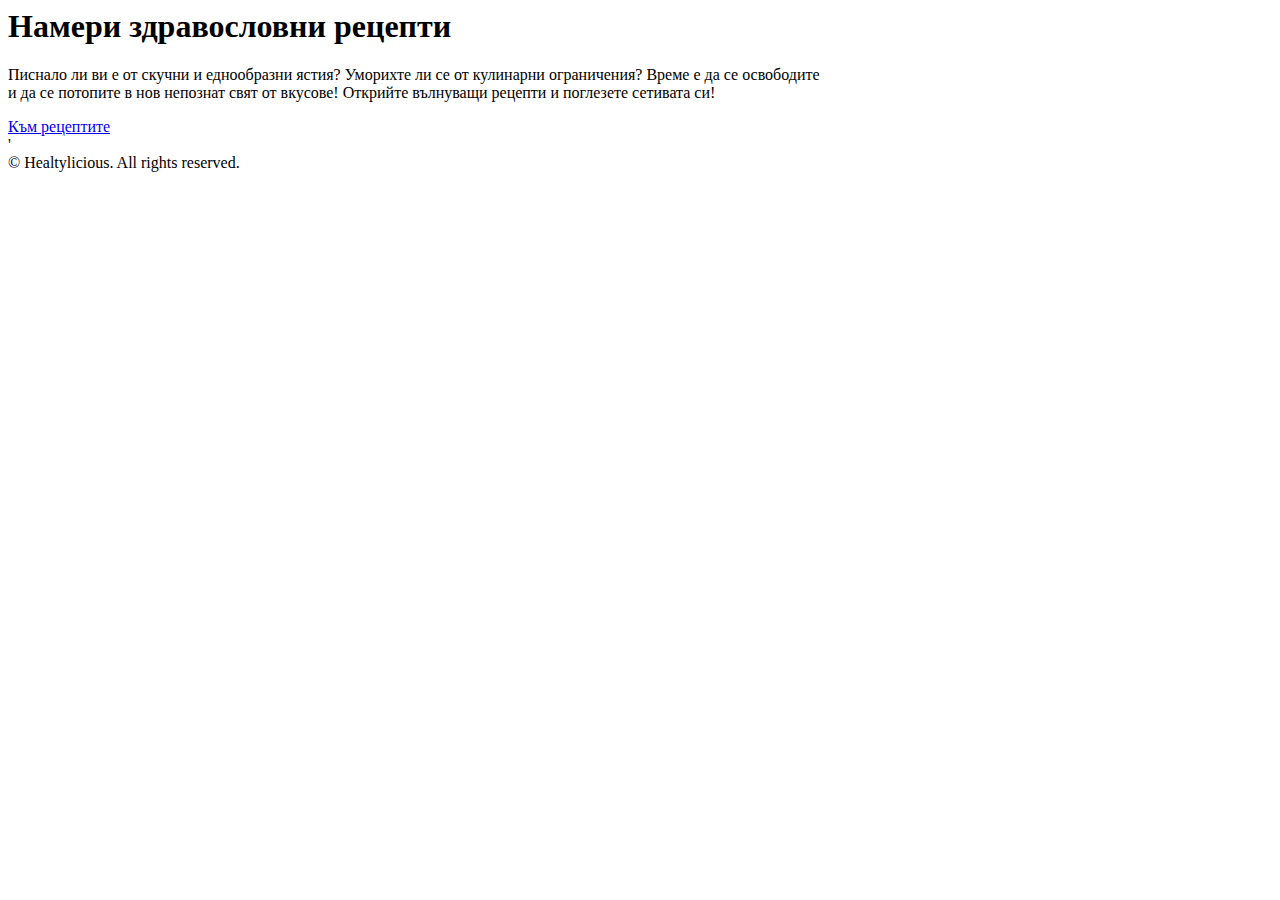
<file: src/main/resources/templates/index.html>
<html lang="en" xmlns:th="http://www.thymeleaf.org">
<!--head-->
<th:block th:include="~{/fragments/head}"></th:block>

<body>
<div class="wrapper">
    <!-- Navigation -->
    <header th:replace="~{/fragments/navigation}"></header>

    <!-- Top Container -->
    <section>
        <div class="showcase">
            <!--            <h1>Find healthy recipes</h1>-->
            <h1>Намери здравословни рецепти</h1>
            <!--            <p>Tired of bland and uninspiring meals? Fed up with culinary restrictions? It's time to break free and savor the delightful world of flavors! Discover exciting recipes and treat your taste buds like never before!</p>-->
            <p>Писнало ли ви е от скучни и еднообразни ястия? Уморихте ли се от кулинарни ограничения? Време е да се освободите<br>
                и да се потопите в нов непознат свят от вкусове! Открийте вълнуващи рецепти и поглезете сетивата си!</p>
            <a href="/recipes" class="btn">Към рецептите</a>
        </div>

        <!--        <div class="top-box top-box-a">-->
        <!--            <h4>Времето в София</h4>-->
        <!--            <h4><span id="box-a-temp">15</span><span>&#8451;</span></h4>-->
        <!--            <img id="box-a-img" src="/images/sun.png" height="150px" alt="">-->
        <!--        </div>-->

        <!--        <div class="top-box top-box-b">-->
        <!--            <h4>Времето в Созопол</h4>-->
        <!--            <h4><span id="box-b-temp">27</span><span>&#8451;</span></h4>-->
        <!--            <img id="box-b-img" src="/images/cloudy.png" height="150px" alt="">-->
        <!--        </div>-->
    </section>

    <!-- Boxes Section -->
    <!--    <section class="boxes">-->
    <!--        <a th:href="@{/routes/byType/pedestrian}" class="main-btn">-->
    <!--            <div class="box">-->
    <!--                <img src="/images/pedestrian.png" height="150px" alt="">-->
    <!--                <h3>Pedestrian</h3>-->
    <!--                <p>Is this your Leg day?</p>-->
    <!--            </div>-->
    <!--        </a>-->

    <!--        <a th:href="@{/routes/byType/bicycle}" class="main-btn">-->
    <!--            <div class="box">-->
    <!--                <img src="/images/bicycle.png" height="150px" alt="">-->
    <!--                <h3>Bicycle</h3>-->
    <!--                <p>When you want to be one with nature!</p>-->
    <!--            </div>-->
    <!--        </a>-->

    <!--        <a th:href="@{/routes/byType/motorcycle}" class="main-btn">-->
    <!--            <div class="box">-->
    <!--                <img src="/images/motorcycle.png" height="150px" alt="">-->
    <!--                <h3>Motorcycle</h3>-->
    <!--                <p>When you want the wind to blow on your face!</p>-->
    <!--            </div>-->
    <!--        </a>-->

    <!--        <a th:href="@{/routes/byType/car}" class="main-btn">-->
    <!--            <div class="box">-->
    <!--                <img src="/images/car.png" height="150px" alt="">-->
    <!--                <h3>Car</h3>-->
    <!--                <p>Going on a trip with friends?</p>-->
    <!--            </div>-->
    <!--        </a>-->
    <!--    </section>-->

    <!-- Info Section -->
    <!--    <section class="road">-->
    <!--        <img th:src="${mostCommented.imageUrl}" alt="">-->
    <!--        <div>-->
    <!--            <h2>The most commented route</h2>-->
    <!--            <span th:text="${mostCommented.name}"></span>-->
    <!--            <p>Read more about the most commented route and do not miss the-->
    <!--                chance to visit it and give your opinion to help other users.</p>-->
    <!--            <a th:href="@{/routes/{id}(id=*{mostCommented.id})}" class="btn">Learn More</a>-->

    <!--        </div>-->
    <!--    </section>-->

    <!-- Portfolio -->
    <!--    <section class="gallery">-->
    <!--        <img src="http://res.cloudinary.com/ch-cloud/image/upload/v1630583467/koncyanx4gqwzt9vxgx4.jpg" width="200px"-->
    <!--             height="200px" alt="">-->
    <!--        <img src="http://res.cloudinary.com/ch-cloud/image/upload/v1630582448/oowojgn4lagybkvv20jb.jpg" width="200px"-->
    <!--             height="200px" alt="">-->
    <!--    </section>-->

    <!--    <script th:src="@{/js/weather.js}"></script>-->
</div>
<!-- Wrapper Ends -->'

<footer class="footer bg-blur rounded">
    <div class="container-fluid text-center">
        <div class="h5 text-white">
            &copy; Healtylicious. All rights reserved.
        </div>
    </div>
</footer>
</body>

</html>
</file>
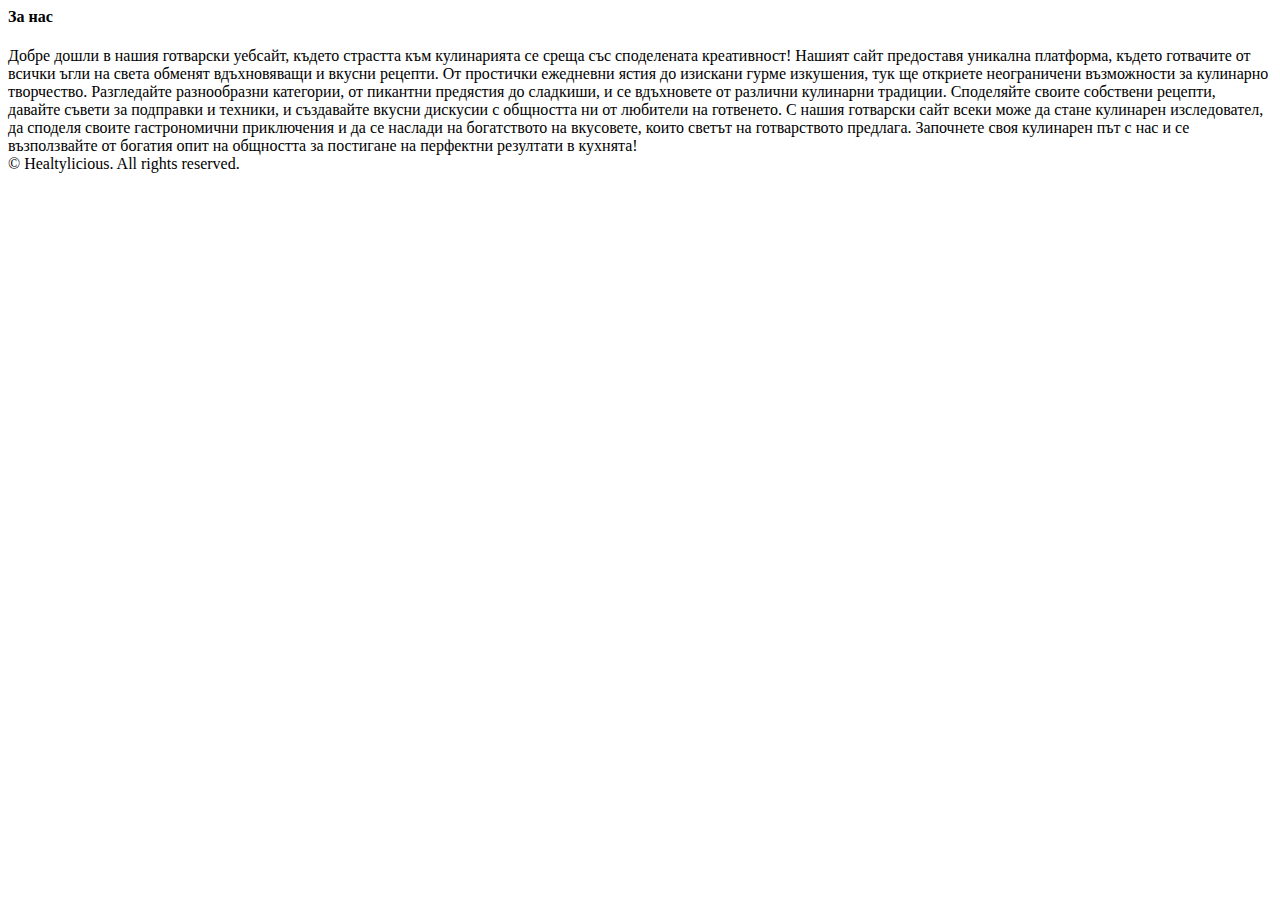
<file: src/main/resources/templates/about.html>
<html lang="en"
      xmlns:th="http://www.thymeleaf.org">

<head th:replace="~{/fragments/head}">
</head>
<body>
<div class="wrapper">
    <!-- Navigation -->
    <header th:replace="~{/fragments/navigation}">
    </header>

    <div class="info">
        <div></div>
        <div>
            <h4>За нас</h4>
            Добре дошли в нашия готварски уебсайт, където страстта към кулинарията се среща със споделената креативност!
            Нашият сайт предоставя уникална платформа, където готвачите от всички ъгли на света обменят вдъхновяващи и вкусни рецепти.
            От простички ежедневни ястия до изискани гурме изкушения, тук ще откриете неограничени възможности за кулинарно творчество.
            Разгледайте разнообразни категории, от пикантни предястия до сладкиши, и се вдъхновете от различни кулинарни традиции.
            Споделяйте своите собствени рецепти, давайте съвети за подправки и техники, и създавайте вкусни дискусии с общността ни от любители на готвенето.
            С нашия готварски сайт всеки може да стане кулинарен изследовател, да споделя своите гастрономични приключения и да се наслади на богатството на вкусовете, които светът на готварството предлага.
            Започнете своя кулинарен път с нас и се възползвайте от богатия опит на общността за постигане на перфектни резултати в кухнята!
        </div>
        <div></div>
    </div>

</div>
<!-- Wrapper Ends -->
</body>
<footer class="footer bg-blur rounded">
    <div class="container-fluid text-center">
        <div class="h5 text-white">
            &copy; Healtylicious. All rights reserved.
        </div>
    </div>
</footer>
</html>
</file>
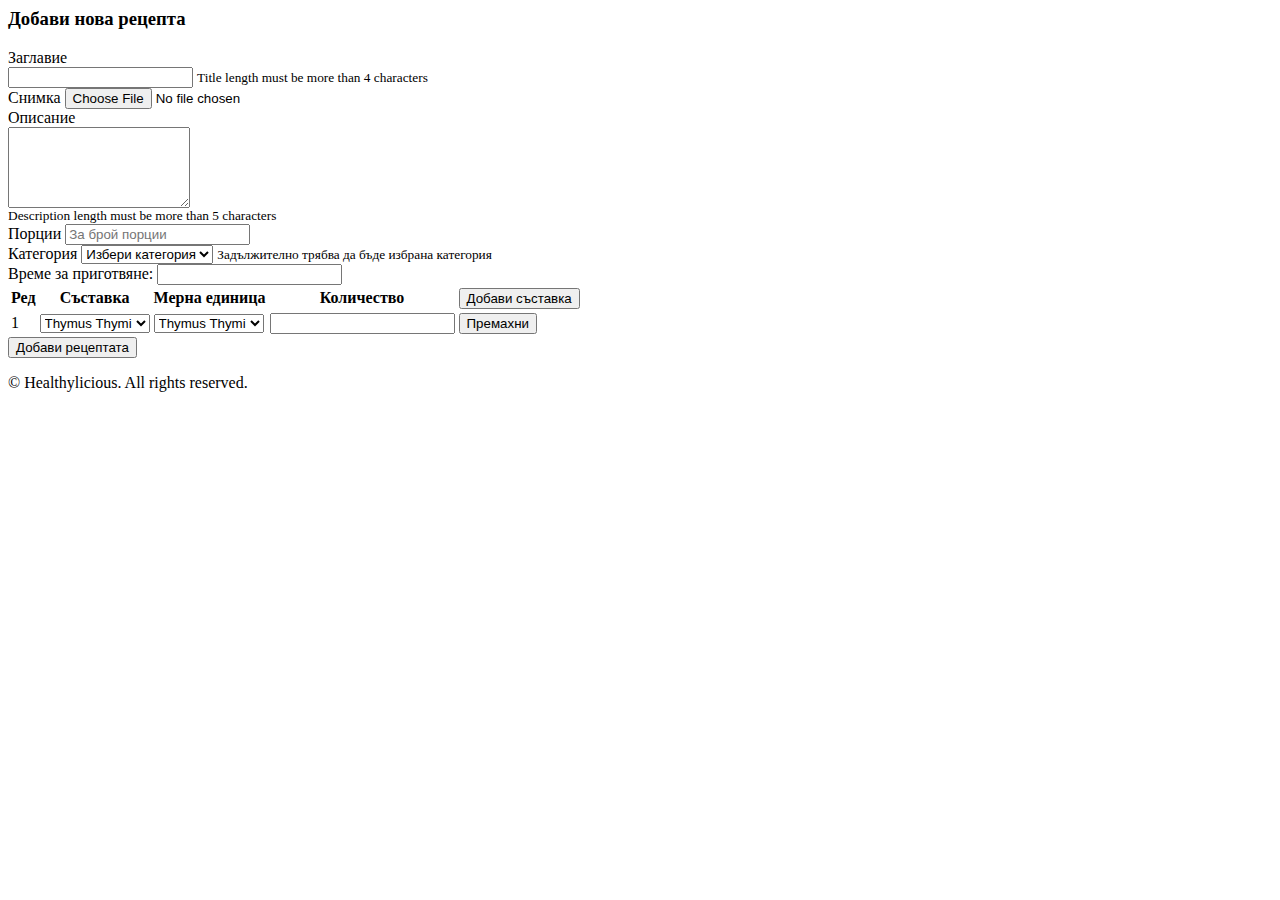
<file: src/main/resources/templates/add-recipe.html>
<html lang="en"
      xmlns:th="http://www.thymeleaf.org">
<head th:replace="~{/fragments/head}">
</head>
<body>

<header th:replace="~{/fragments/navigation}">
</header>

<div class="row justify-content-center ">
    <div class="col-8">
        <form id="add-recipe-form"
              class="rounded text-white mt-5"
              th:action="@{/recipes/add/save}"
              th:method="POST"
              th:object="${recipeAddForm}"
              enctype="multipart/form-data">

            <h3 class="pl-2">Добави нова рецепта</h3>

            <div>
                <div class="form-group">
                    <label for="inputTitle" class="col-form-label ">Заглавие</label>
                </div>

                <div class="form-group">
                    <input name="title"
                           th:value="*{title}"
                           type="text"
                           id="inputTitle"
                           class="form-control"
                           aria-describedby="inputTitleError">
                    <small th:if="${#fields.hasErrors('title')}"
                           id="inputTitleError"
                           class="invalid-feedback bg-danger rounded">Title length must be more than 4
                        characters</small>
                </div>
            </div>
            <div class="form-group">
                <label for="photo">Снимка</label>
                <input type="file" class="form-control-file" name="photo" id="photo" accept="image/png, image/jpeg" th:value="${photo}">
            </div>
            <div>
                <div class="form-group">
                    <label for="inputDescription" class="col-form-label ">Описание</label>
                </div>
                <div class="form-group">
                    <textarea name="description"
                              rows="5"
                              th:field="*{description}"
                              required minlength="5"
                              id="inputDescription"
                              class="form-control"
                              aria-describedby="inputDescriptionError"></textarea>
                </div>
                <small th:if="${#fields.hasErrors('description')}"
                       id="inputDescriptionError"
                       class="invalid-feedback  form-text bg-danger rounded">
                    Description length must be more than 5 characters</small>
            </div>
            <div class="form-group">
                <label for="servings">Порции</label>
                <input id="servings" type="number" class="form-control" placeholder="За брой порции" th:field="*{servings}">
            </div>

            <div>
                <div class="form-group">
                    <label for="nameCategory">Категория</label>
                    <select name="nameCategory" id="nameCategory" class="custom-select" th:field="*{nameCategory}">
                        <option value="" selected>Избери категория</option>
                        <option th:each="nameCategory : ${T(bg.tuplovdiv.cookingrecipes.domain.enums.NameCategory).values()}"
                                th:value="${nameCategory}"
                                th:text="${nameCategory}">
                        </option>
                    </select>
                    <small th:if="${#fields.hasErrors('nameCategory')}"
                           id="nameCategoryError"
                           class="invalid-feedback  form-text bg-danger rounded">Задължително трябва да бъде избрана категория</small>
                </div>
            </div>

            <label for="cookingTime">Време за приготвяне:</label>
            <input type="text" class="form-control"
                   id="cookingTime"
                   name="cookingTime"
                   th:field="*{cookingTime}"/>


            <table class="table mt-4">
                <thead>
                <tr>
                    <th scope="col" class="align-middle text-white">Ред</th>
                    <th scope="col" class="align-middle text-white">Съставка</th>
                    <th scope="col" class="align-middle text-white">Мерна единица</th>
                    <th scope="col" class="align-middle text-white">Количество</th>
                    <th scope="col" class="align-middle text-white">
                        <button class="btn btn-info" type="submit" name="addRow">Добави съставка</button>
                    </th>
                </tr>
                </thead>
                <tbody>
                <tr th:each="row,rowStat : *{recipeIngredientList}">
                    <td th:text="${rowStat.count}" class="align-middle text-white">1</td>
                    <td class="align-middle text-white">
                        <select th:field="*{recipeIngredientList[__${rowStat.index}__].ingredientId}">
                            <option th:each="i : ${ingredientList}"
                                    th:value="${i.id}"
                                    th:text="${i.name}">Thymus Thymi
                            </option>
                        </select>
                    </td>
                    <td class="align-middle text-white">
                        <select th:field="*{recipeIngredientList[__${rowStat.index}__].measureUnitId}">
                            <option th:each="var : ${measureUnitList}"
                                    th:value="${var.id}"
                                    th:text="${var.type}">Thymus Thymi
                            </option>
                        </select>
                    </td>
                    <td class="align-middle text-white">
                        <input type="number" th:field="*{recipeIngredientList[__${rowStat.index}__].amount}"/>
                    </td>
                    <td class="align-middle text-white">
                        <button class="btn btn-info" type="submit" name="removeRow"
                                th:value="${rowStat.index}">Премахни
                        </button>
                    </td>
                </tr>
                </tbody>
            </table>


            <div class="d-flex justify-content-center mt-4">
                <button class="btn btn-primary btn-block w-50" type="submit">Добави рецептата</button>
            </div>

        </form>
    </div>

    <span th:text="${photo}"></span>

</div>

<footer class="footer bg-blur rounded">
    <div class="container-fluid text-center">
        <div class="h5 text-white">
            &copy; Healthylicious. All rights reserved.
        </div>
    </div>
</footer>

</body>
</html>
</file>
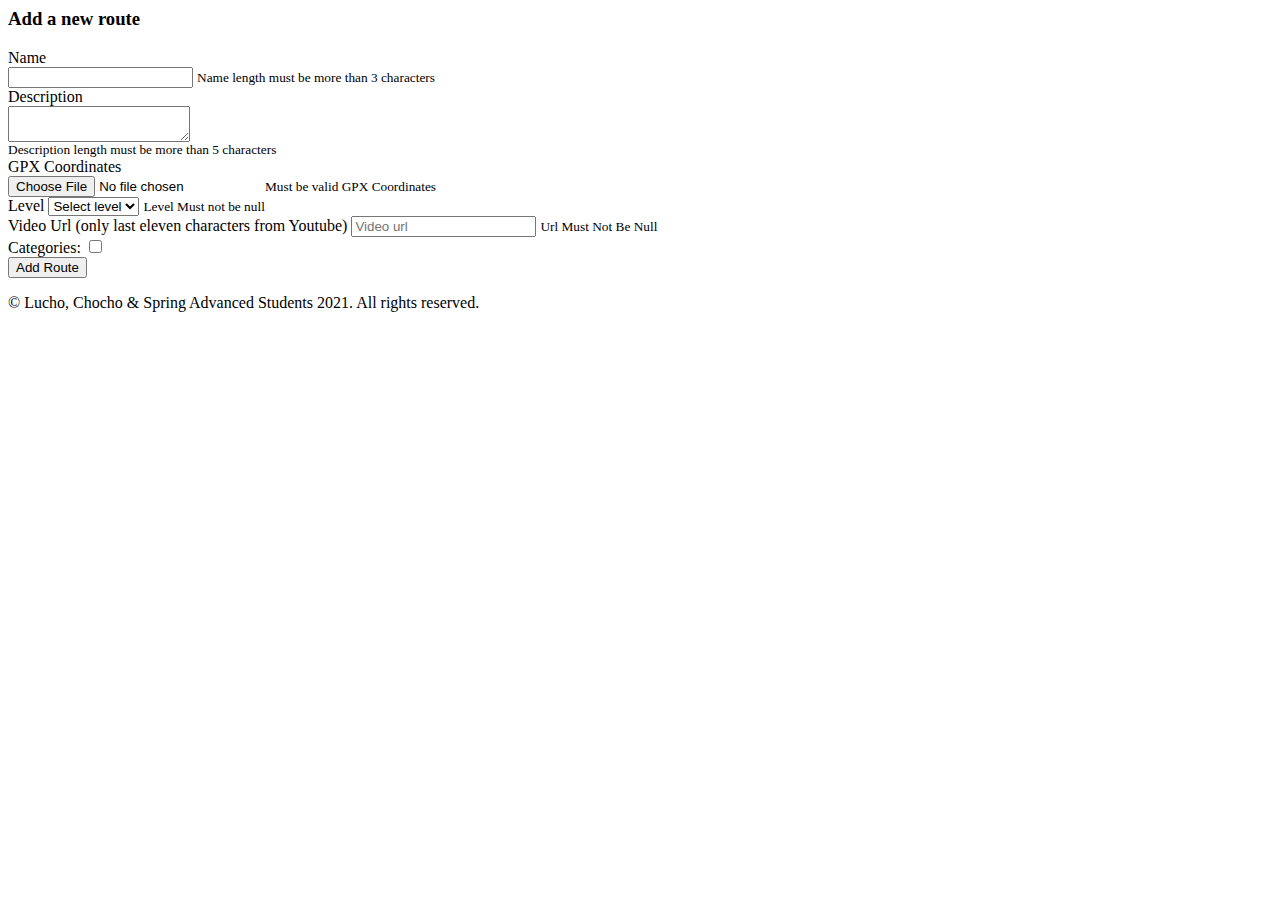
<file: src/main/resources/templates/add-route.html>
<html lang="en"
      xmlns:th="http://www.thymeleaf.org">
<head th:replace="~{/fragments/head}">
</head>
<body>
<!--<div class="wrapper">-->
<!-- Navigation -->
<header th:replace="~{/fragments/navigation}">
</header>

<!-- Top Container -->
<div class="row justify-content-center ">
    <form id="add-route-form"
          class="w-50 rounded text-white mt-5"
          th:action="@{/routes/add}"
          th:method="POST"
          th:object="${routeAddForm}"
          enctype="multipart/form-data">

        <h3 class="border-left border-light pl-2">Add a new route</h3>
        <div>
            <div class="form-group">
                <label for="inputName" class="col-form-label ">Name</label>
            </div>

            <div class="form-group">
                <input name="name"
                       th:value="*{name}"
                       type="text"
                       id="inputName"
                       class="form-control"
                       aria-describedby="inputNameError">
                <small th:if="${#fields.hasErrors('name')}"
                       id="inputNameError"
                       class="invalid-feedback bg-danger rounded">Name length must be more than 3 characters</small>

            </div>
        </div>

        <div>
            <div class="form-group">
                <label for="inputDescription" class="col-form-label ">Description</label>
            </div>
            <div class="form-group">
                    <textarea name="description"
                              th:value="*{description}"
                              required minlength="5"
                              id="inputDescription"
                              class="form-control"
                              aria-describedby="inputDescriptionError">
                    </textarea>
            </div>
            <small th:if="${#fields.hasErrors('description')}"
                   id="inputDescriptionError"
                   class="invalid-feedback  form-text bg-danger rounded">
                Description length must be more than 5 characters</small>
        </div>

        <div>
            <div class="form-group">
                <label for="inputGpx" class="col-form-label ">GPX Coordinates</label>
            </div>
            <div class="form-group">
                <input type="file"
                       name="gpxCoordinates"
                       th:value="*{gpxCoordinates}"
                       required
                       id="inputGpx"
                       class="form-control-file"
                       aria-describedby="inputGpxError">
                <small th:if="${#fields.hasErrors('gpxCoordinates')}"
                       id="inputGpxError"
                       class="invalid-feedback  form-text bg-danger rounded">Must be valid GPX Coordinates</small>
            </div>
        </div>

        <div>
            <div class="form-group">
                <label for="level">Level</label>
                <select name="level" id="level" class="custom-select" th:field="*{level}">
                    <option value="" selected>Select level</option>
                    <option th:each="level : ${T(com.softuni.pathfinder.domain.enums.Level).values()}"
                            th:value="${level}"
                            th:text="${level}">
                    </option>
                </select>
                <small th:if="${#fields.hasErrors('level')}"
                       id="levelError"
                       class="invalid-feedback  form-text bg-danger rounded">Level Must not be null</small>
            </div>
        </div>

        <div>

            <div class="form-group">
                <label for="videoUrl">Video Url (only last eleven characters from Youtube)</label>

                <input id="videoUrl"
                       th:value="*{video}"
                       name="video"
                       type="text"
                       class="form-control"
                       placeholder="Video url">

                <small th:if="${#fields.hasErrors('video')}"
                       id="videoError"
                       class="invalid-feedback  form-text bg-danger rounded">Url Must Not Be Null</small>
            </div>
        </div>

        <div>
            <div class="form-group p-3">
                <label class="p-2" for="categories">Categories:</label>
                <input class="m-3"
                       type="checkbox"
                       name="categories"
                       id="categories"
                       th:each="category : ${T(com.softuni.pathfinder.domain.enums.CategoryName).values()}"
                       th:object="${category}"
                       th:value="${category}"
                       th:text="${category}">
                <br>
            </div>
        </div>

        <div class="d-flex justify-content-center mt-4">
            <button class="btn btn-primary btn-block w-50" type="submit">Add Route</button>
        </div>

    </form>
</div>
<footer class="footer bg-blur rounded">
    <div class="container-fluid text-center">
        <div class="h5 text-white">
            &copy; Lucho, Chocho & Spring Advanced Students 2021. All rights reserved.
        </div>
    </div>
</footer>
</body>
</html>
</file>
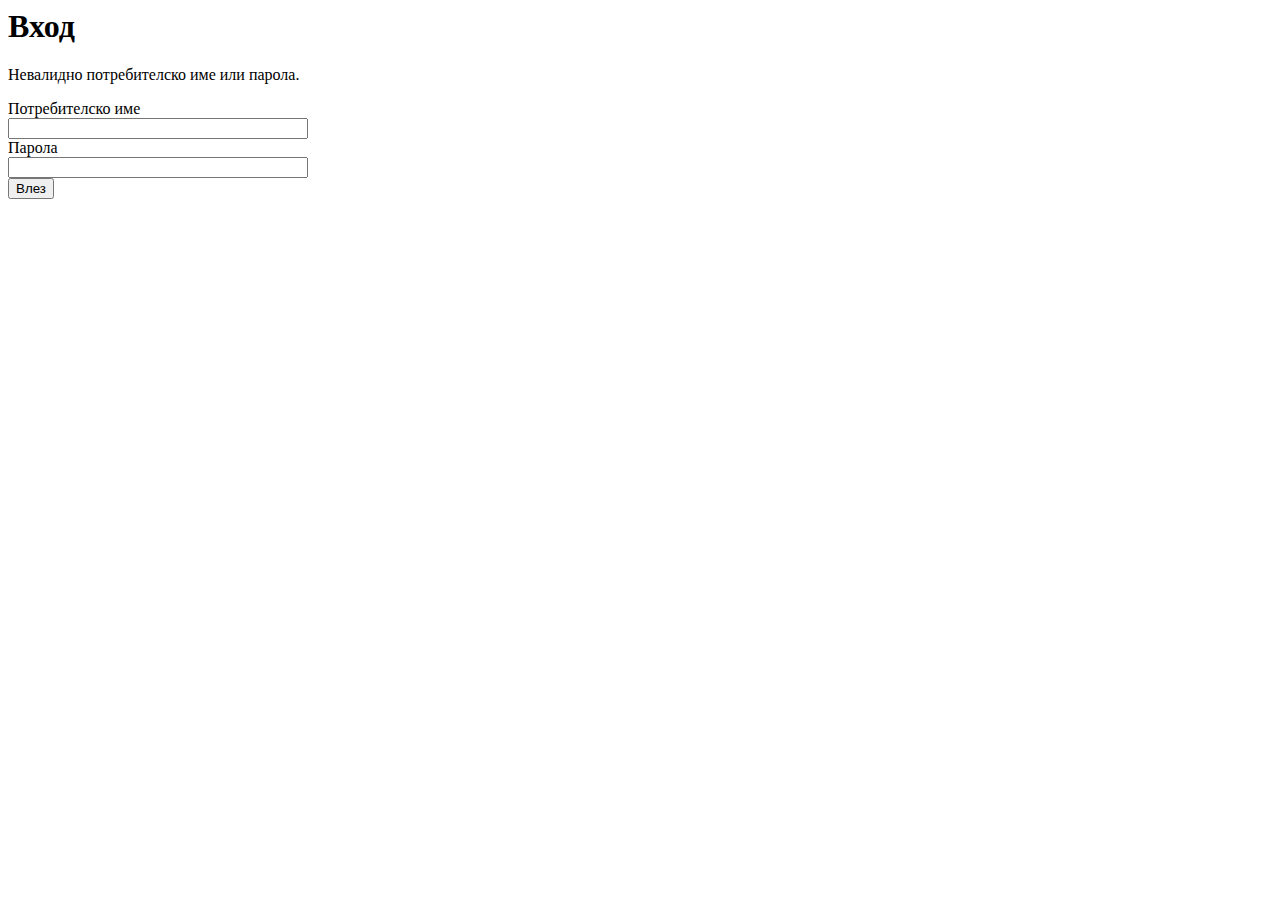
<file: src/main/resources/templates/login.html>
<html lang="en"
      xmlns:th="http://www.thymeleaf.org">
<head th:replace="~{/fragments/head}">

</head>
<body>
<main class="p-5 align-content-center bg-blur my-register-div">
    <h1 class="    border-bottom mb-5">Вход</h1>
    <div class="d-flex justify-content-center">

        <div class="row g-3 align-items-center">
            <form
                    th:action="@{/auth/login}"
                    th:method="POST"
                    th:object="${userLoginForm}">

                <p th:if="${#fields.hasAnyErrors()}"
                   class="alert-info h3 m-auto p-1">
                    Невалидно потребителско име или парола.
                </p>

                <div>
                    <div class="col-auto">
                        <label for="inputUsername" class="col-form-label ">Потребителско име</label>
                    </div>
                    <div class="col-auto">
                        <input type="text"
                               th:value="*{username}"
                               name="username"
                               required minlength="4" maxlength="20"
                               id="inputUsername"
                               class="form-control"
                               aria-describedby="usernameHelpInline"
                               style="width: 300px;">
                    </div>
                </div>
                <div>
                    <div class="col-auto">
                        <label for="inputPassword" class="col-form-label ">Парола</label>
                    </div>
                    <div class="col-auto">
                        <input type="password"
                               name="password"
                               required minlength="4" maxlength="20"
                               id="inputPassword" class="form-control"
                               aria-describedby="passwordHelpInline"
                               style="width: 300px;">
                    </div>
                </div>
                <div class="d-flex justify-content-center mt-2">
                    <button class="btn btn-primary btn-block w-50" type="submit">Влез</button>
                </div>
            </form>
        </div>

    </div>
</main>
<!--<footer class="footer bg-blur rounded">-->
<!--    <div class="container-fluid text-center">-->
<!--        <div class="h5 text-white">-->
<!--            &copy; Lucho, Chocho & Spring Advanced Students 2021. All rights reserved.-->
<!--        </div>-->
<!--    </div>-->
<!--</footer>-->
</body>
</html>
</file>
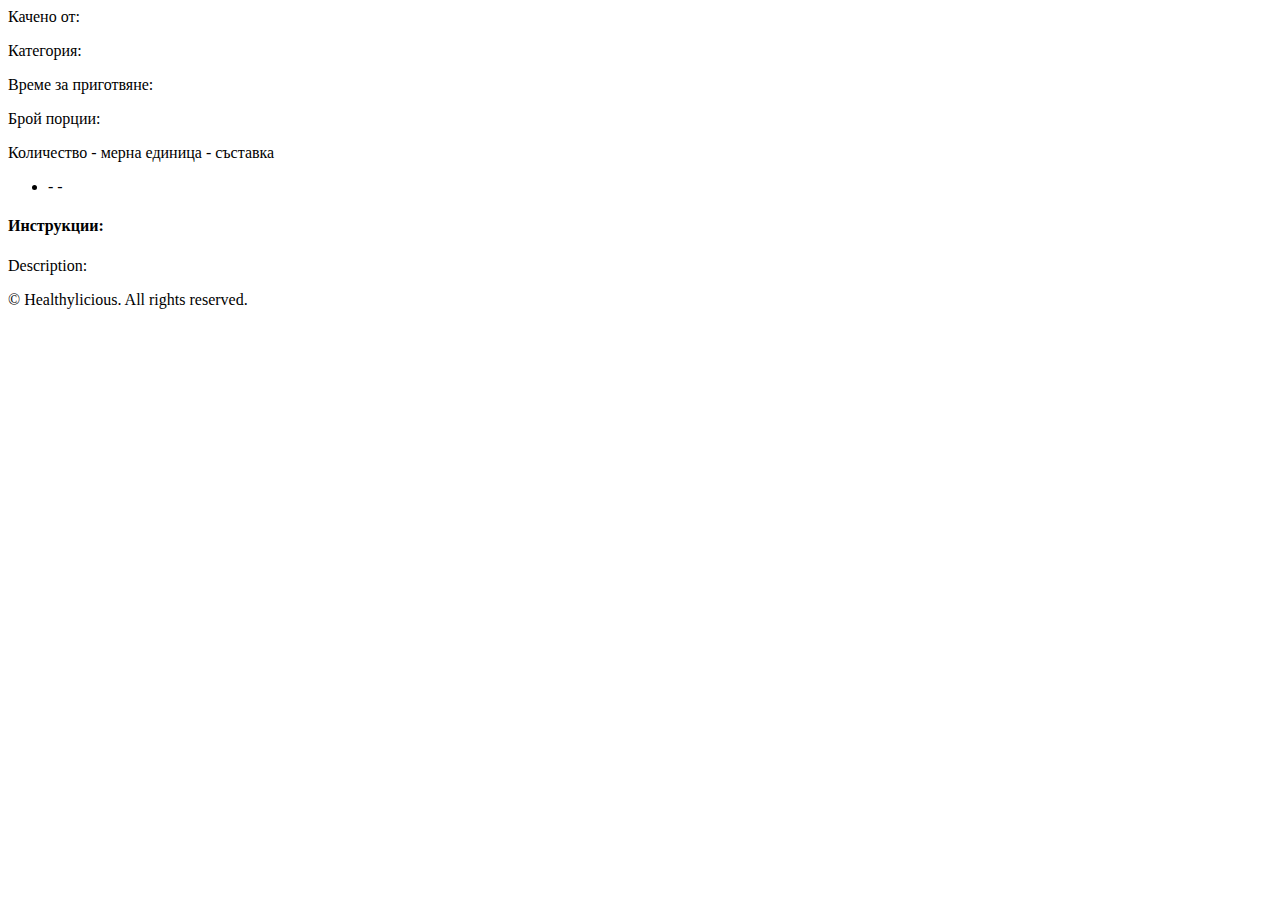
<file: src/main/resources/templates/recipe-details.html>
<html lang="en"
      xmlns:th="http://www.thymeleaf.org">

<head th:replace="~{/fragments/head}">
</head>
<body>
<div class="wrapper">
    <header th:replace="~{/fragments/navigation}"></header>

    <input type="hidden" name="recipeId" id="recipeId">
    <div class="details-main" th:object="${recipe}">
        <section class="recipe-info text-center">
            <h4 id="track-name" th:text="*{title}"></h4>

            <p>Качено от: <span id="cookName" th:text="*{cook.fullName}"></span></p>

        </section>

        <section class="recipe-ingredients">

            <p>Категория: <span id="nameCategory" th:text="*{nameCategory}"></span></p>
            <p>Време за приготвяне: <span id="cookingTime" th:text="*{cookingTime}"></span></p>
            <p>Брой порции: <span id="servings" th:text="*{servings}"></span></p>

            <p>Количество - мерна единица - съставка</p>
            <ul>
                <li th:each="recipeIngredient : ${recipe.recipeIngredientList}">
                    <span th:text="${recipeIngredient.amount}"></span>
                    <a>-</a>
                    <span th:text="${recipeIngredient.measureUnit.type}"></span>
                    <a>-</a>
                    <span th:text="${recipeIngredient.ingredient.name}"></span>
                    <!--                    <span th:text="${recipe.recipeIngredientList.size()}"></span>-->
                </li>
            </ul>


        </section>

        <section class="recipe-description text-center">
            <h4>Инструкции:</h4>
            <p id="recipe-description" th:text="*{description}">Description: </p>
        </section>

    </div>

</div>
<footer class="footer bg-blur rounded">
    <div class="container-fluid text-center">
        <div class="h5 text-white">
            &copy; Healthylicious. All rights reserved.
        </div>
    </div>
</footer>
</body>
</html>
</file>
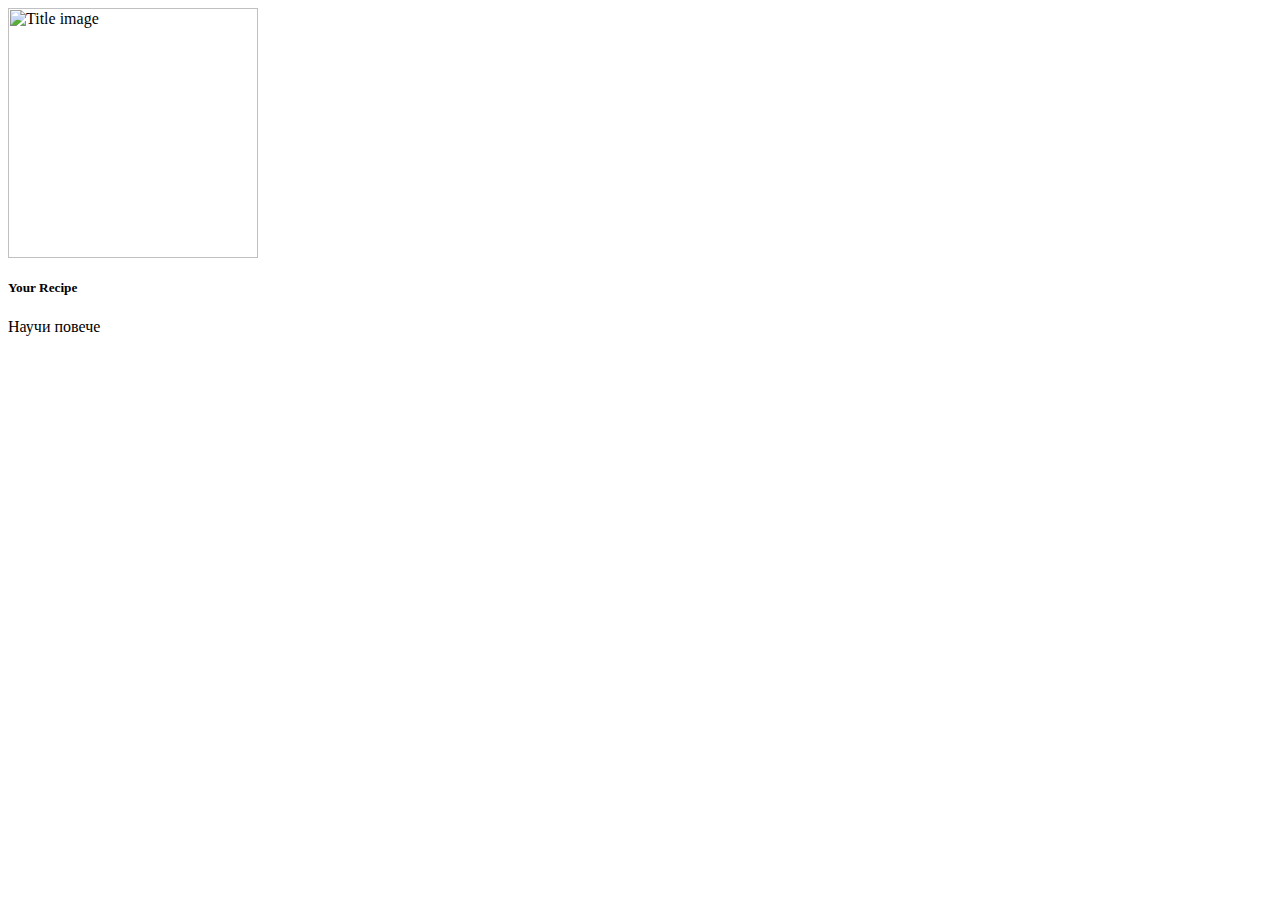
<file: src/main/resources/templates/recipes.html>
<html lang="en"
      xmlns:th="http://www.thymeleaf.org">

<head th:replace="~{/fragments/head}">
</head>
<body>
<div class="wrapper">
    <!-- Navigation -->
    <header th:replace="~{/fragments/navigation}">
    </header>

    <div class="card">
        <div th:each="recipe : ${recipes}" th:object="${recipe}">
            <div class="row no-gutters bg-light">
                <div class="col-md-2">
                    <img alt="Title image" width="250px" height="250px"
                         th:src="'data:' + *{imageType} + ';base64,' + *{imageBytes}">
                </div>
                <div class="col-md-10">
                    <div class="card-body">
                        <h5 class="card-title" th:text="*{name}">Your Recipe</h5>
                        <p class="card-text" th:text="*{description}"></p>
                        <a class="btn" th:href="@{/recipes/{id}(id=*{id})}">Научи повече</a>
                    </div>
                </div>
            </div>
            <div class="row col-12 pt-4"></div>
        </div>
    </div>


</div>
<!-- Wrapper Ends -->
</body>
<!--<footer class="footer bg-blur rounded">-->
<!--    <div class="container-fluid text-center">-->
<!--        <div class="h5 text-white">-->
<!--            &copy; Healthylicious. All rights reserved.-->
<!--        </div>-->
<!--    </div>-->
<!--</footer>-->
</html>
</file>
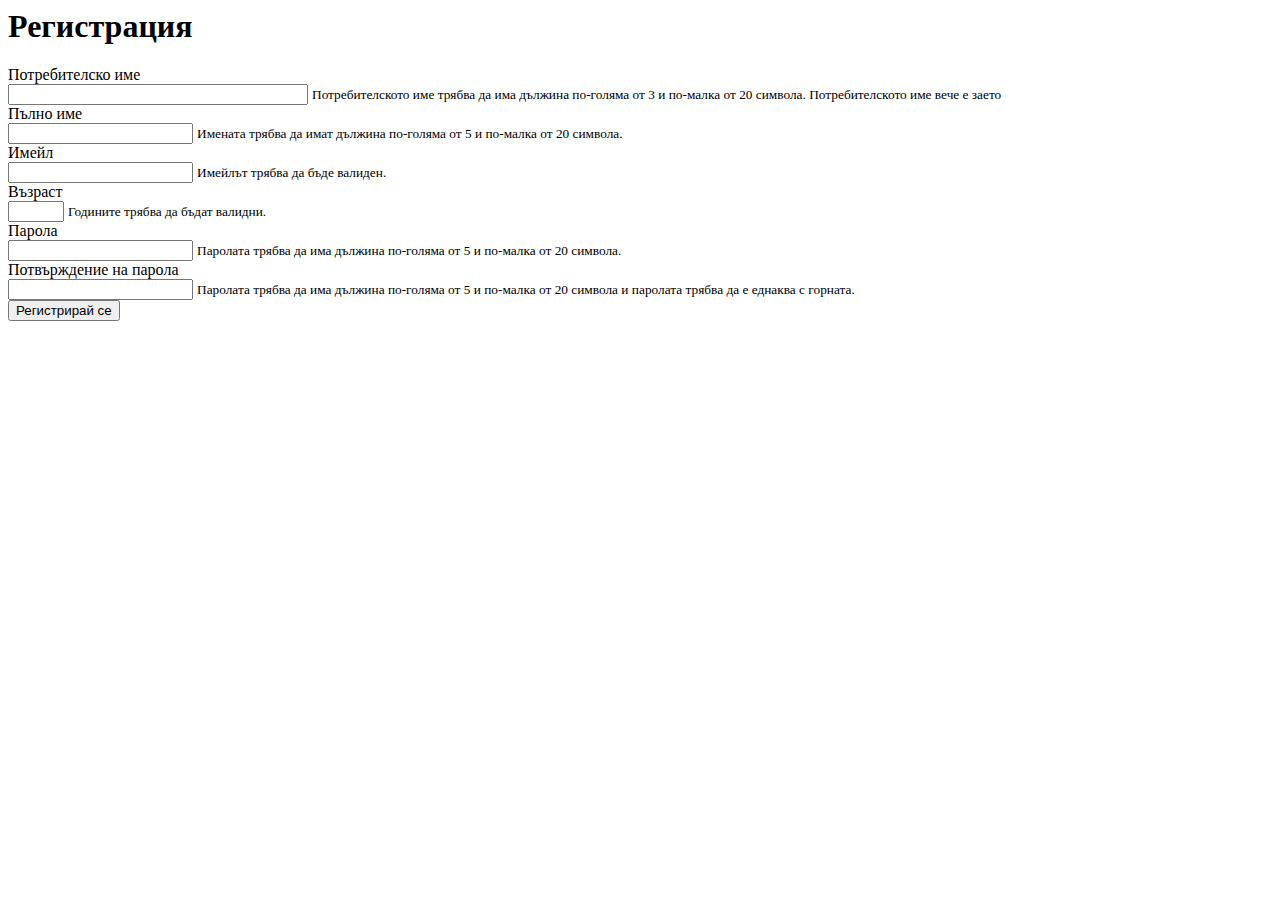
<file: src/main/resources/templates/register.html>
<html lang="en"
      xmlns:th="http://www.thymeleaf.org">

<head th:replace="~{/fragments/head}">
</head>
<body>
<main class="p-5 align-content-center bg-blur my-register-div">
    <h1 class="border-bottom">Регистрация</h1>
    <div class="d-flex justify-content-center ">
        <div class="row g-3">
            <form
                    th:action="@{/auth/register}"
                    th:method="POST"
                    th:object="${userRegisterForm}">
                <div>
                    <div class="col-auto">
                        <label for="inputUsername" class="col-form-label ">Потребителско име</label>
                    </div>
                    <div class="col-auto">
                        <input name="username" required
                               th:value="*{username}"
                               minlength="3" maxlength="20"
                               type="text"
                               id="inputUsername"
                               class="form-control"
                               aria-describedby="usernameHelpInline"
                               style="width: 300px;"/>
                        <small id="usernameError"
                               class="invalid-feedback bg-danger rounded">
                            Потребителското име трябва да има дължина по-голяма от 3 и по-малка от 20 символа.
                        </small>

                        <small id="usernameUniqueError"
                               th:if="${#fields.hasErrors('username')}"
                               class=" bg-danger rounded">Потребителското име вече е заето</small>

                    </div>
                </div>

                <div>
                    <div class="col-auto">
                        <label for="inputFullName" class="col-form-label ">Пълно име</label>
                    </div>
                    <div class="col-auto">
                        <input name="fullName"
                               th:value="*{fullName}"
                               required minlength="5" maxlength="20"
                               type="text"
                               id="inputFullName"
                               class="form-control"
                               aria-describedby="fullNameHelpInline">
                        <small id="fullNameError"
                               th:if="${#fields.hasErrors('fullName')}"
                               class="invalid-feedback  form-text bg-danger rounded">
                            Имената трябва да имат дължина по-голяма от 5 и по-малка от 20 символа.</small>
                    </div>
                </div>

                <div>
                    <div class="col-auto">
                        <label for="inputEmail" class="col-form-label ">Имейл</label>
                    </div>
                    <div class="col-auto">
                        <input name="email"
                               th:value="*{email}"
                               required
                               type="email"
                               id="inputEmail"
                               class="form-control"
                               aria-describedby="emailHelpInline">
                        <small id="emailError"
                               th:if="${#fields.hasErrors('email')}"
                               class="invalid-feedback  form-text bg-danger rounded">Имейлът трябва да бъде валиден.</small>
                    </div>
                </div>
                <div>
                    <div class="col-auto">
                        <label for="inputAge" class="col-form-label ">Възраст</label>
                    </div>
                    <div class="col-auto">
                        <input name="age" required
                               th:value="*{age}"
                               type="number"
                               id="inputAge"
                               class="form-control"
                               min="0" max="90"
                               aria-describedby="ageHelpInline">
                        <small id="ageError"
                               th:if="${#fields.hasErrors('age')}"
                               class="invalid-feedback  form-text bg-danger rounded">Годините трябва да бъдат валидни.</small>
                    </div>
                </div>
                <div>
                    <div class="col-auto">
                        <label for="inputPassword" class="col-form-label ">Парола</label>
                    </div>
                    <div class="col-auto">
                        <input name="password"
                               th:value="*{password}"
                               required minlength="5" maxlength="20"
                               type="password"
                               id="inputPassword"
                               class="form-control"
                               aria-describedby="passwordHelpInline">
                        <small id="passwordError"
                               th:if="${#fields.hasErrors('password')}"
                               class="invalid-feedback  form-text bg-danger rounded">
                            Паролата трябва да има дължина по-голяма от 5 и по-малка от 20 символа.
                        </small>
                    </div>
                </div>

                <div>
                    <div class="col-auto">
                        <label for="inputConfirmPassword" class="col-form-label ">Потвърждение на парола</label>
                    </div>
                    <div class="col-auto">
                        <input name="confirmPassword"
                               th:value="*{confirmPassword}"
                               required minlength="5" maxlength="20"
                               type="password"
                               id="inputConfirmPassword"
                               class="form-control"
                               aria-describedby="confirmPasswordHelpInline">
                        <small id="confirmPasswordError"
                               th:if="${#fields.hasErrors('confirmPassword')}"
                               class="invalid-feedback  form-text bg-danger rounded">
                            Паролата трябва да има дължина по-голяма от 5 и по-малка от 20 символа и паролата трябва да е еднаква с горната.
                        </small>
                    </div>
                </div>

                <div class="d-flex justify-content-center mt-4">
                    <button class="btn btn-primary btn-block w-50" type="submit">Регистрирай се</button>
                </div>

            </form>
        </div>
    </div>
</main>

<footer th:replace="~{/fragments/footer}"></footer>

</body>
</html>
</file>
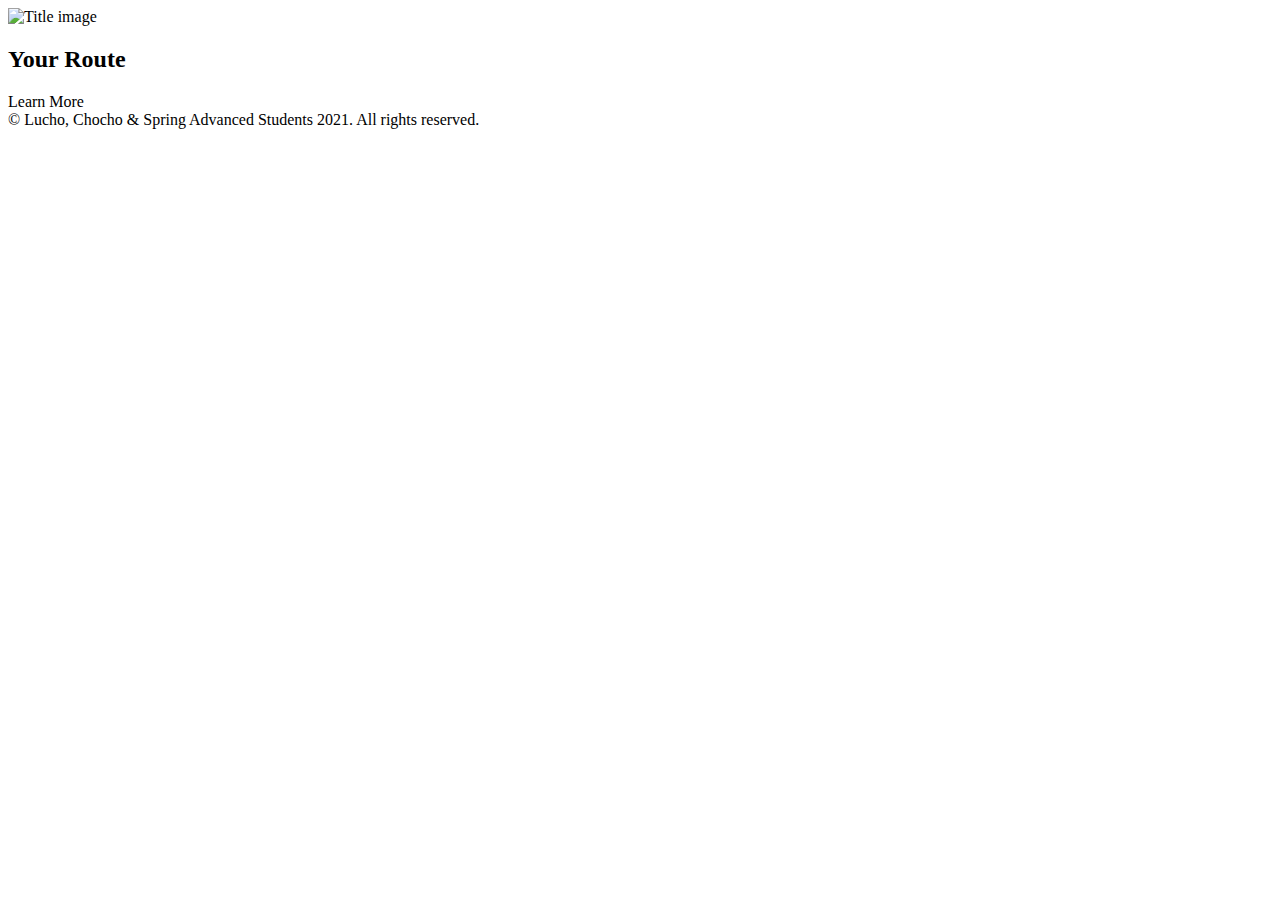
<file: src/main/resources/templates/routes.html>
<html lang="en"
      xmlns:th="http://www.thymeleaf.org">

<head th:replace="~{/fragments/head}">
</head>
<body>
<div class="wrapper">
    <!-- Navigation -->
    <header th:replace="~{/fragments/navigation}">
    </header>

    <section class="road" th:each="route : ${routes}" th:object="${route}">
        <img th:src="*{imageUrl}" alt="Title image">
        <div>
            <h2 th:text="*{name}">Your Route</h2>
            <p th:text="*{description}"></p>
            <a th:href="@{/routes/{id}(id=*{id})}" class="btn">Learn More</a>
        </div>
    </section>
</div>
<!-- Wrapper Ends -->
</body>
<footer class="footer bg-blur rounded">
    <div class="container-fluid text-center">
        <div class="h5 text-white">
            &copy; Lucho, Chocho & Spring Advanced Students 2021. All rights reserved.
        </div>
    </div>
</footer>
</html>
</file>
